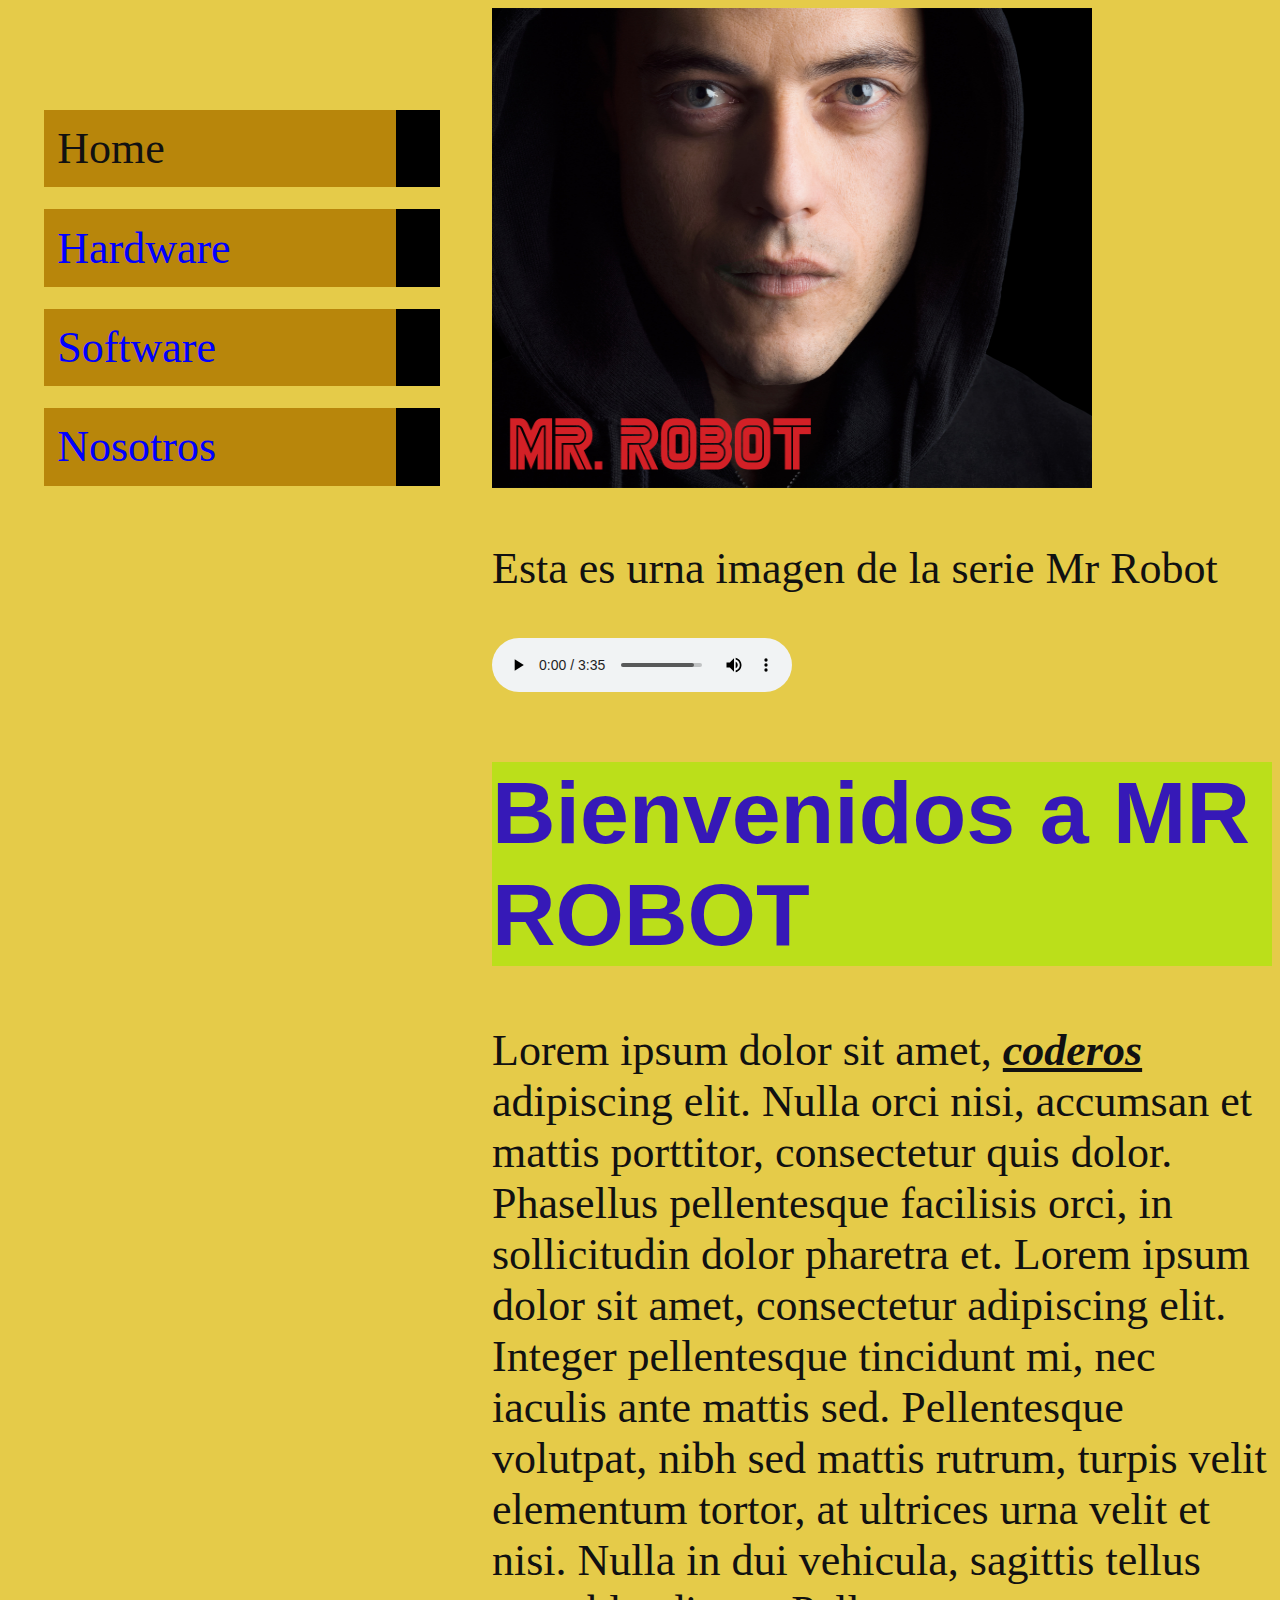
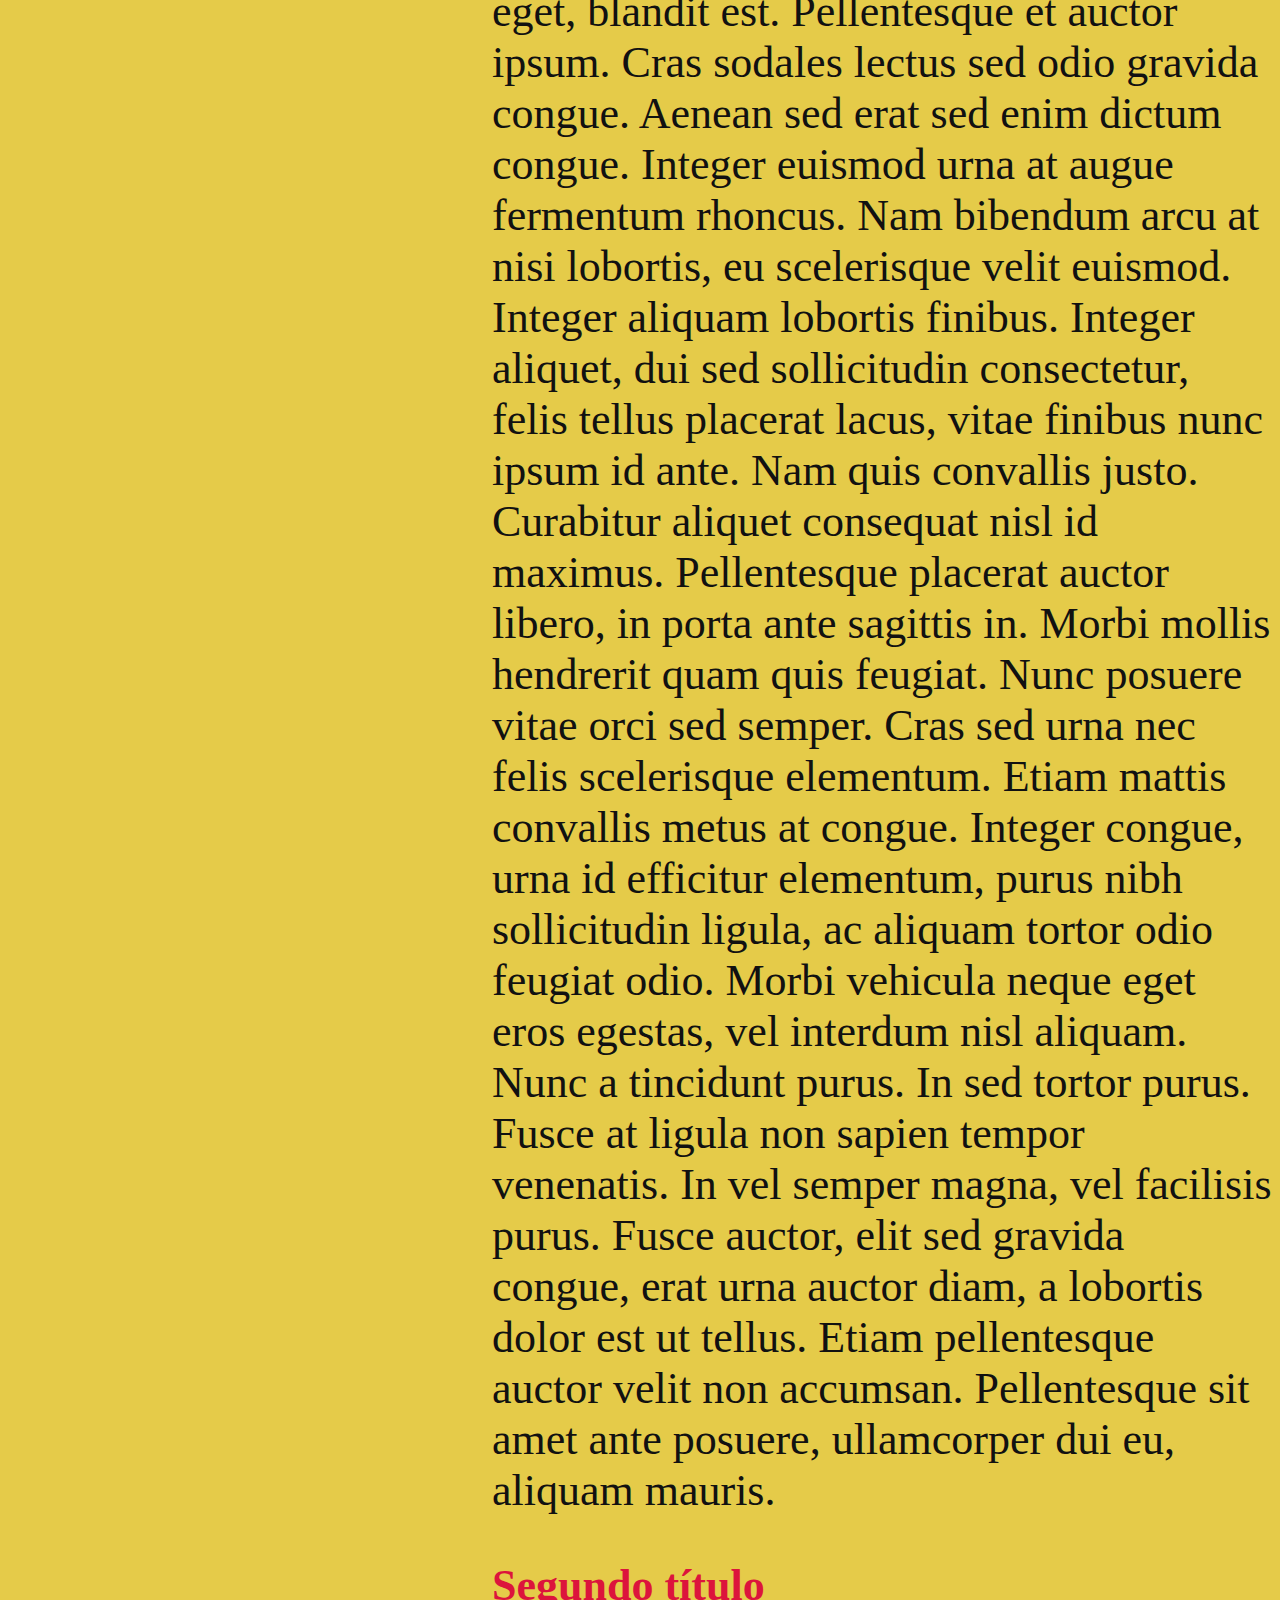
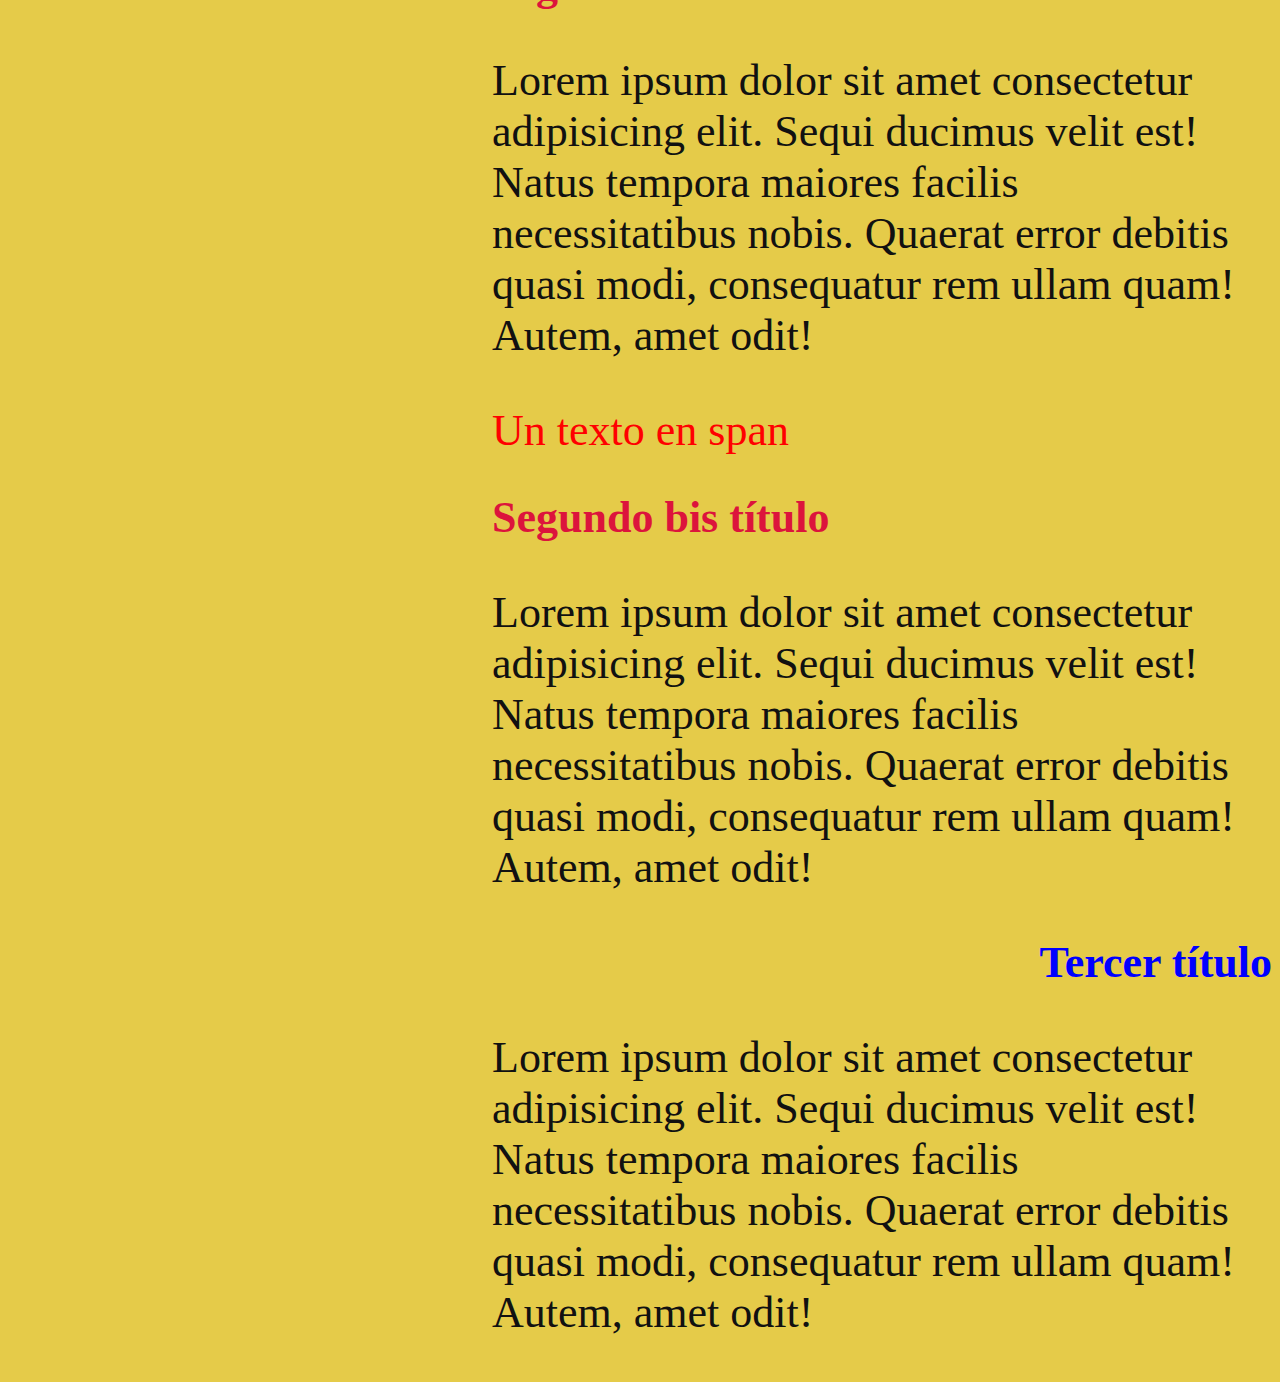
<file: index.html>
<!DOCTYPE html>
<html lang="es">
<head>
    <meta charset="UTF-8">
    <meta http-equiv="X-UA-Compatible" content="IE=edge">
    <meta name="viewport" content="width=device-width, initial-scale=1.0">
    <link rel="stylesheet" href="css/style.css">
    <title>Mr Robot</title>
</head>
<body>
    <header>
        <nav>
            <ul class="navbar">
                <li> Home</li>
                <li><a href="pages/hardware.html" target="_blank">Hardware</a> </li>
                <li><a href="pages/software.html" target="_blank">Software</a>  </li>
                <li><a href="pages/nosotros.html" target="_blank">Nosotros</a> </li>
            </ul>
        </nav>
    </header>
    <div>
        <img src="img/img1.jpg" alt="Mr Robot" width="600" height="480">
        <p>Esta es urna imagen de la serie Mr Robot</p>
    </div>
    <div>
        <audio src="audios/Morrissey  Everyday Is Like Sunday.mp3.webm" preload="auto" controls></audio>
    </div>
    <div>
         <h1>Bienvenidos a MR ROBOT</h1>
    <p>Lorem ipsum dolor sit amet, <b><i><u>coderos</u> </i> </b> adipiscing elit. Nulla orci nisi, accumsan et mattis porttitor, consectetur quis dolor. Phasellus pellentesque facilisis orci, in sollicitudin dolor pharetra et. Lorem ipsum dolor sit amet, consectetur adipiscing elit. Integer pellentesque tincidunt mi, nec iaculis ante mattis sed. Pellentesque volutpat, nibh sed mattis rutrum, turpis velit elementum tortor, at ultrices urna velit et nisi. Nulla in dui vehicula, sagittis tellus eget, blandit est. Pellentesque et auctor ipsum. Cras sodales lectus sed odio gravida congue. Aenean sed erat sed enim dictum congue. Integer euismod urna at augue fermentum rhoncus. Nam bibendum arcu at nisi lobortis, eu scelerisque velit euismod. Integer aliquam lobortis finibus. Integer aliquet, dui sed sollicitudin consectetur, felis tellus placerat lacus, vitae finibus nunc ipsum id ante. Nam quis convallis justo. Curabitur aliquet consequat nisl id maximus.
        Pellentesque placerat auctor libero, in porta ante sagittis in. Morbi mollis hendrerit quam quis feugiat. Nunc posuere vitae orci sed semper. Cras sed urna nec felis scelerisque elementum. Etiam mattis convallis metus at congue. Integer congue, urna id efficitur elementum, purus nibh sollicitudin ligula, ac aliquam tortor odio feugiat odio. Morbi vehicula neque eget eros egestas, vel interdum nisl aliquam. Nunc a tincidunt purus. In sed tortor purus. Fusce at ligula non sapien tempor venenatis. In vel semper magna, vel facilisis purus. Fusce auctor, elit sed gravida congue, erat urna auctor diam, a lobortis dolor est ut tellus. Etiam pellentesque auctor velit non accumsan. Pellentesque sit amet ante posuere, ullamcorper dui eu, aliquam mauris.</p>
    </div>

    <h2>Segundo título</h2>
    <p>Lorem ipsum dolor sit amet consectetur adipisicing elit. Sequi ducimus velit est! Natus tempora maiores facilis necessitatibus nobis. Quaerat error debitis quasi modi, consequatur rem ullam quam! Autem, amet odit! </p>
    <span style="color:red">Un texto en span </span>

    <h2>Segundo bis título</h2>
    <p>Lorem ipsum dolor sit amet consectetur adipisicing elit. Sequi ducimus velit est! Natus tempora maiores facilis necessitatibus nobis. Quaerat error debitis quasi modi, consequatur rem ullam quam! Autem, amet odit! </p>
    <h2 id="especial">Tercer título</h2>
    <p>Lorem ipsum dolor sit amet consectetur adipisicing elit. Sequi ducimus velit est! Natus tempora maiores facilis necessitatibus nobis. Quaerat error debitis quasi modi, consequatur rem ullam quam! Autem, amet odit! </p>

   
</body>
</html>
</file>
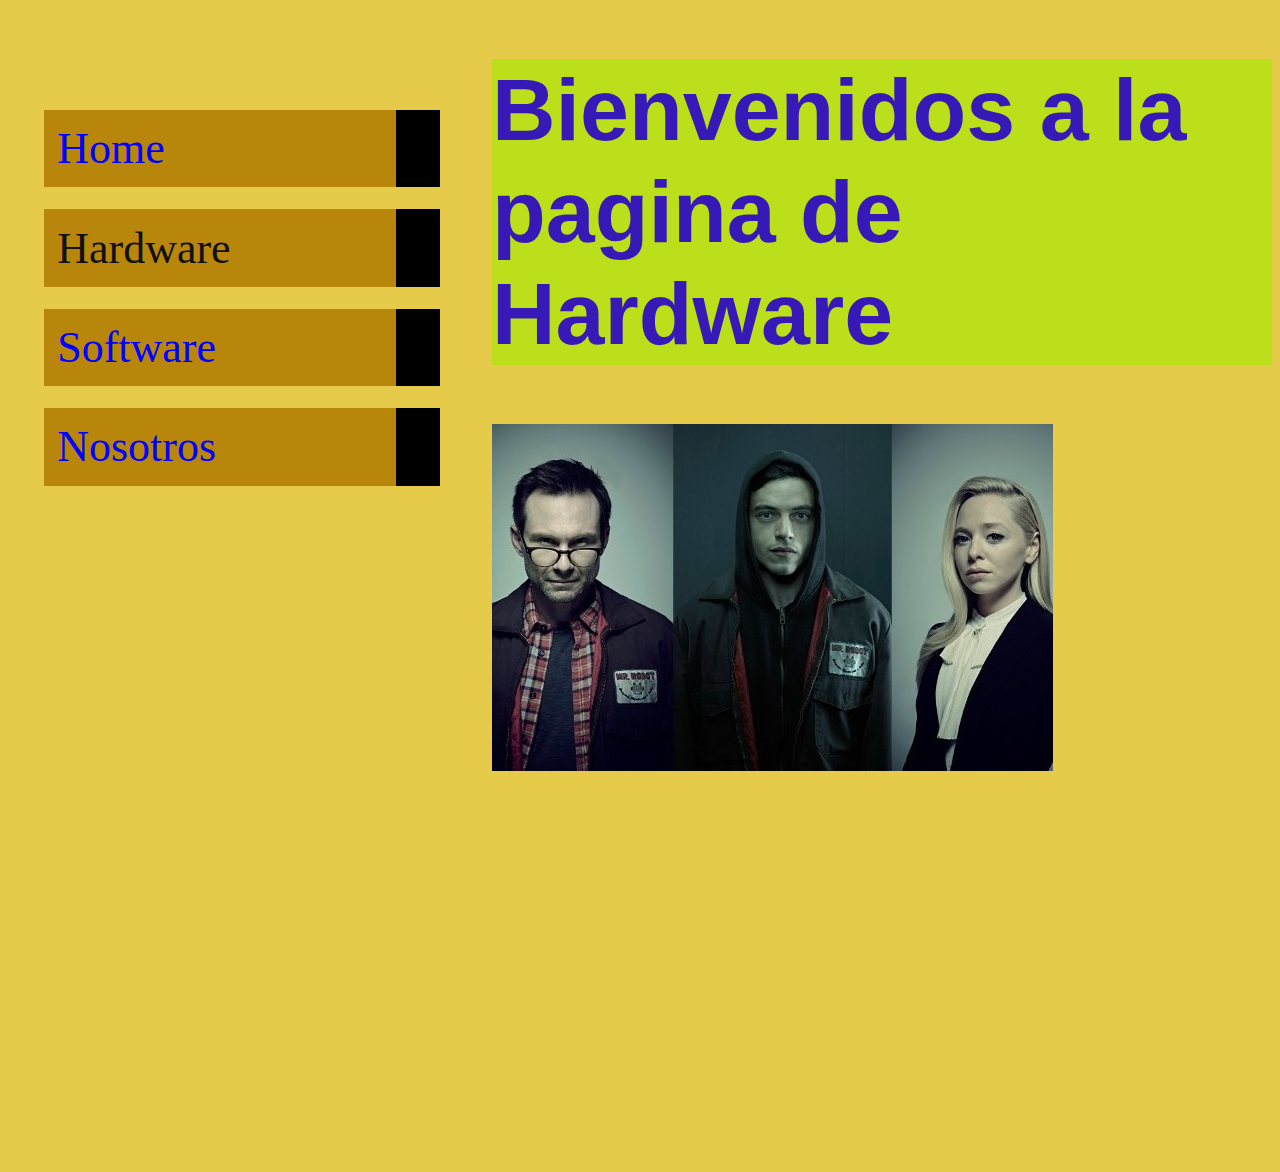
<file: pages/hardware.html>
<!DOCTYPE html>
<html lang="en">
<head>
    <meta charset="UTF-8">
    <meta http-equiv="X-UA-Compatible" content="IE=edge">
    <meta name="viewport" content="width=device-width, initial-scale=1.0">
    <link rel="stylesheet" href="../css/style.css">
    <title>Bienvenidos a la página Hardwawe</title>
</head>
<body>
    <header>
        <nav>
            <ul class="navbar">
                <li><a href="../index.html">Home</a> </li>
                <li>Hardware </li>
                <li><a href="software.html">Software</a>  </li>
                <li><a href="nosotros.html">Nosotros</a> </li>
            </ul>
        </nav>
    </header>
    <!--Primer Commit-->
    <h1>Bienvenidos a la pagina de Hardware</h1>
    <div>
        <!--Segundo Commit-->
        <img src="../img/img2.jpeg" alt="Mr Robot"> <br>
        <iframe width="663" height="371" src="https://www.youtube.com/embed/NcgfoRpWLTs" title="Mr. Robot - Trailer (Subtitulado Español)" frameborder="0" allow="accelerometer; autoplay; clipboard-write; encrypted-media; gyroscope; picture-in-picture" allowfullscreen></iframe>
    </div>
</body>
</html>
</file>
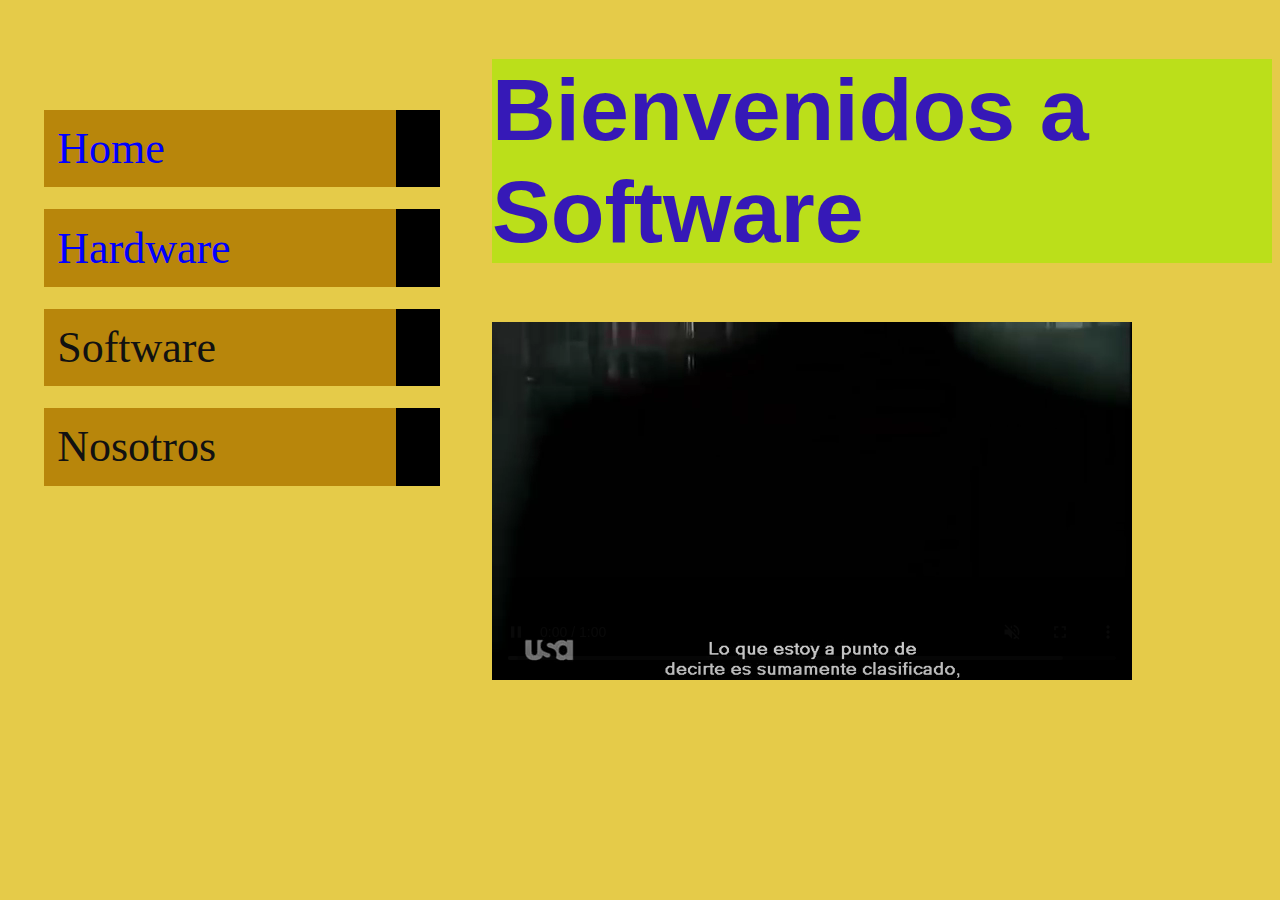
<file: pages/software.html>
<!DOCTYPE html>
<html lang="en">
<head>
    <meta charset="UTF-8">
    <meta http-equiv="X-UA-Compatible" content="IE=edge">
    <meta name="viewport" content="width=device-width, initial-scale=1.0">
    <link rel="stylesheet" href="../css/style.css">
    <title>Software</title>
</head>
<body>
    <header>
        <nav>
            <ul class="navbar">
                <li><a href="../index.html">Home</a> </li>
                <li><a href="hardware.html">Hardware</a></li>
                <li>Software </li>
                <li>Nosotros</li>
            </ul>
        </nav>
    </header>
    <h1>Bienvenidos a Software</h1>
    <div>
       <video src="../videos/Mr robot_trailer.mp4" autoplay muted loop controls></video>
    </div>
</body>
</html>
</file>
<file: css/style.css>
:root {
    font-size: 44px; /*tamaño base*/
}
body {
    background-color: rgb(229, 203, 73); /*Commit 1 en CSS*/
    color: #111;
    padding-left: 11em;
}
h1 {
    color: rgb(54, 25, 183);
    background-color: rgb(187, 223, 26);
    font-family: Verdana, Geneva, Tahoma, sans-serif;
    font-size: 2rem;
}

h2 {
    color: crimson;
    font-size: 1rem;
}
#especial {
    color: blue;
    text-align: right;
}
ul.navbar {
    list-style: none;
    position: absolute;
    padding: 0;
    margin: 0;
    top: 2em;
    left: 1em;
    width: 9em;
}
ul.navbar li {
    background-color: darkgoldenrod;  
    margin: .5em 0;
    padding: .3em;
    border-right: 1em solid #000;
}
ul.navbar a {
    text-decoration: none;
}    
a:link {
    color: blue;
}
a:visited {
    color: rgb(245, 17, 17);
}
</file>
